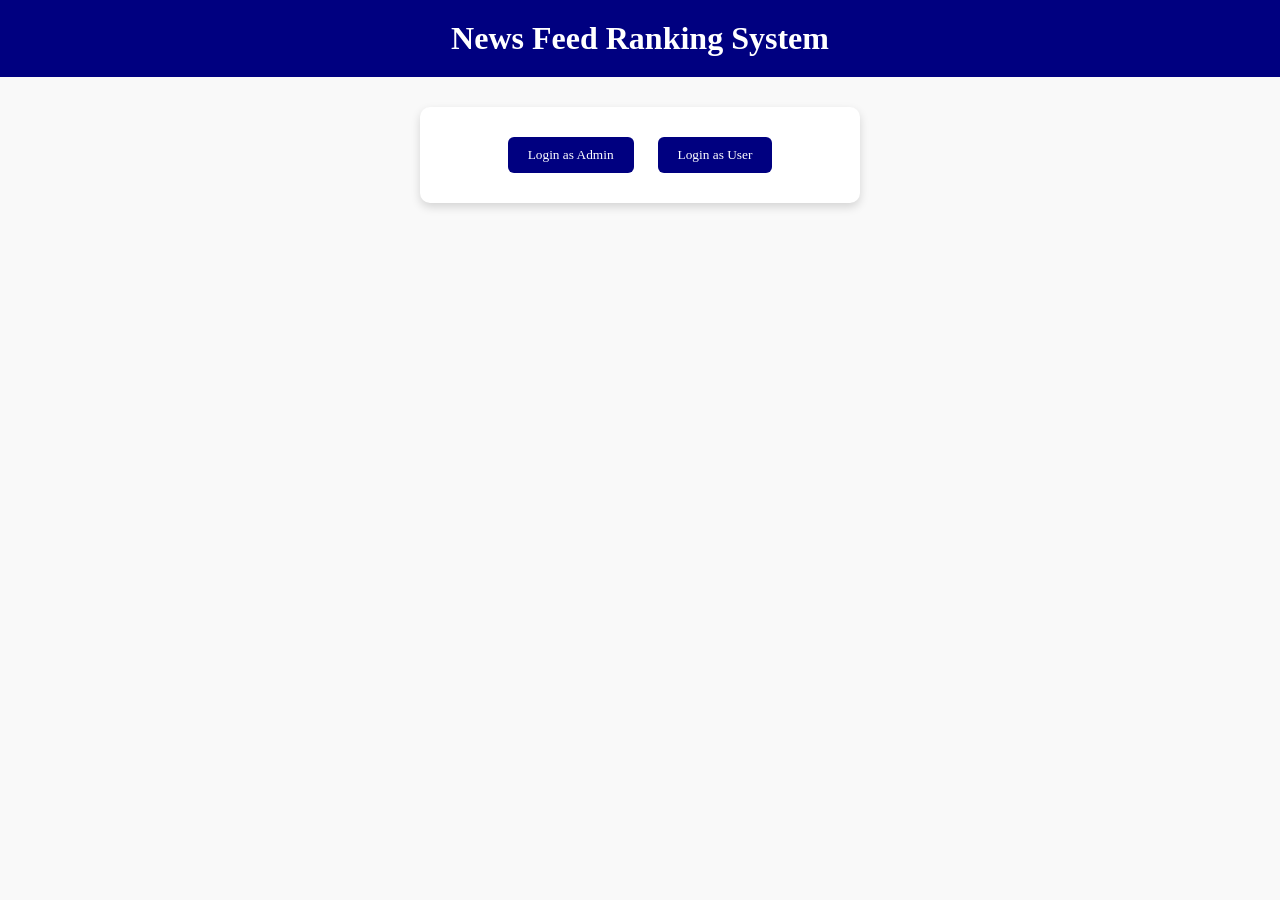
<file: index.html>
<!DOCTYPE html>
<html lang="en">
<head>
  <meta charset="UTF-8">
  <title>News Feed Ranking System</title>
  <link rel="stylesheet" href="css/style.css">
</head>
<body>
  <header>
    <h1>News Feed Ranking System</h1>
  </header>
  <main class="login-box">
    <button onclick="location.href='admin.html'">Login as Admin</button>
    <button onclick="location.href='user.html'">Login as User</button>
  </main>
</body>
</html>
</file>
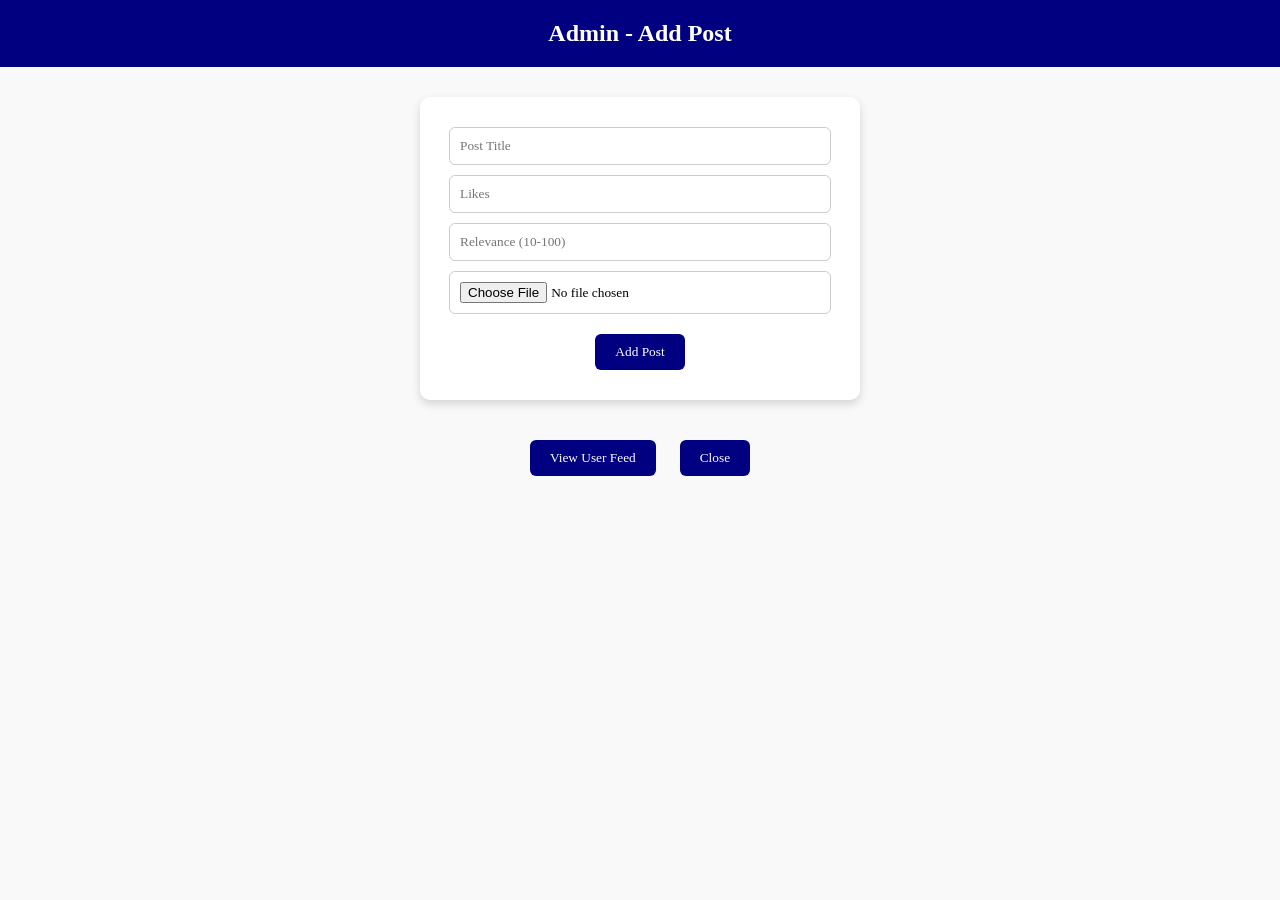
<file: admin.html>
<!DOCTYPE html>
<html lang="en">
<head>
  <meta charset="UTF-8">
  <title>Admin Dashboard</title>
  <link rel="stylesheet" href="css/style.css">
</head>
<body>
  <header><h2>Admin - Add Post</h2></header>
  <main>
    <form id="postForm" class="form-box">
      <input type="text" id="title" placeholder="Post Title" required>
      <input type="number" id="likes" placeholder="Likes" required>
      <input type="number" id="relevance" placeholder="Relevance (10-100)" required>
      <input type="file" id="photo" accept="image/*">
      <button type="submit">Add Post</button>
    </form>
    <div class="btn-group">
      <button class="nav-btn" onclick="location.href='user.html'">View User Feed</button>
      <button class="nav-btn" onclick="location.href='index.html'">Close</button>
    </div>
  </main>
  <script src="js/app.js"></script>
</body>
</html>
</file>
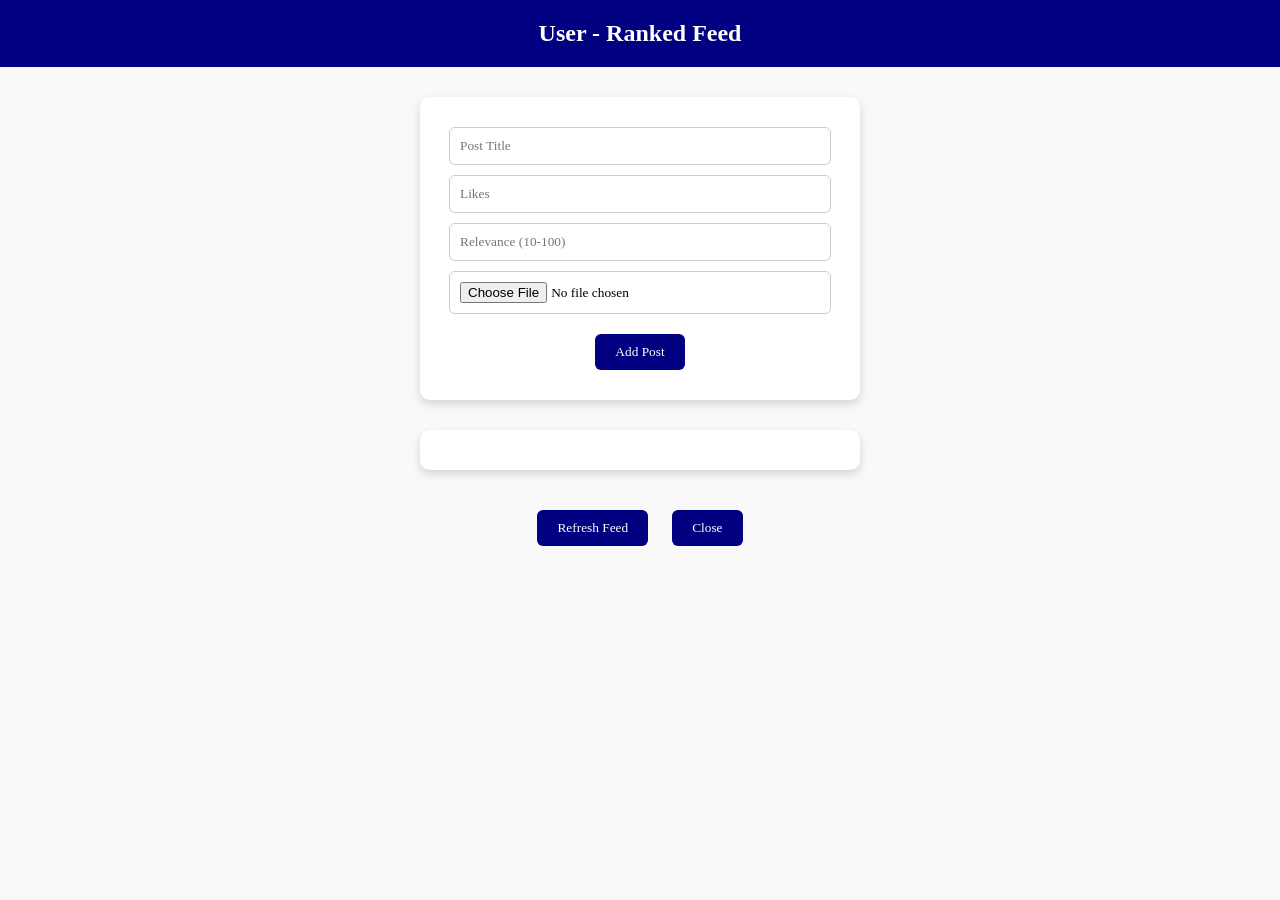
<file: user.html>
<!DOCTYPE html>
<html lang="en">
<head>
  <meta charset="UTF-8">
  <title>User Feed</title>
  <link rel="stylesheet" href="css/style.css">
</head>
<body>
  <header><h2>User - Ranked Feed</h2></header>
  <main>
    <form id="userPostForm" class="form-box">
      <input type="text" id="userTitle" placeholder="Post Title" required>
      <input type="number" id="userLikes" placeholder="Likes" required>
      <input type="number" id="userRelevance" placeholder="Relevance (10-100)" required>
      <input type="file" id="userPhoto" accept="image/*">
      <button type="submit">Add Post</button>
    </form>

    <div id="feed" class="feed-box"></div>
    <div class="btn-group">
      <button onclick="loadFeed()">Refresh Feed</button>
      <button onclick="location.href='index.html'">Close</button>
    </div>
  </main>
  <script src="js/app.js"></script>
</body>
</html>
</file>
<file: css/style.css>
body {
  font-family: 'Rockwell', 'Times New Roman', serif;
  background: #f9f9f9;
  margin: 0;
  padding: 0;
  text-align: center;
}

header {
  background: navy;
  color: white;
  padding: 20px;
}

h1, h2 {
  margin: 0;
  font-weight: bold;
}

.login-box, .form-box, .feed-box {
  margin: 30px auto;
  padding: 20px;
  background: white;
  width: 400px;
  border-radius: 10px;
  box-shadow: 0 4px 10px rgba(0,0,0,0.15);
}

input {
  display: block;
  width: 90%;
  margin: 10px auto;
  padding: 10px;
  border: 1px solid #ccc;
  border-radius: 6px;
  font-family: 'Times New Roman', serif;
}

button {
  margin: 10px;
  padding: 10px 20px;
  background: navy;
  color: white;
  border: none;
  border-radius: 6px;
  cursor: pointer;
  font-family: 'Rockwell', serif;
}

button:hover {
  background: #1a2a6c;
}

.news-item {
  background: #fdfdfd;
  margin: 15px auto;
  padding: 15px;
  border: 1px solid #ddd;
  border-radius: 8px;
  text-align: left;
  width: 90%;
}

.news-item h3 {
  margin: 0 0 5px;
  color: navy;
}

.news-item img {
  max-width: 100%;
  border-radius: 6px;
  margin: 10px 0;
}

.rank {
  color: navy;
  font-weight: bold;
}

.btn-group {
  margin-top: 20px;
}
</file>
